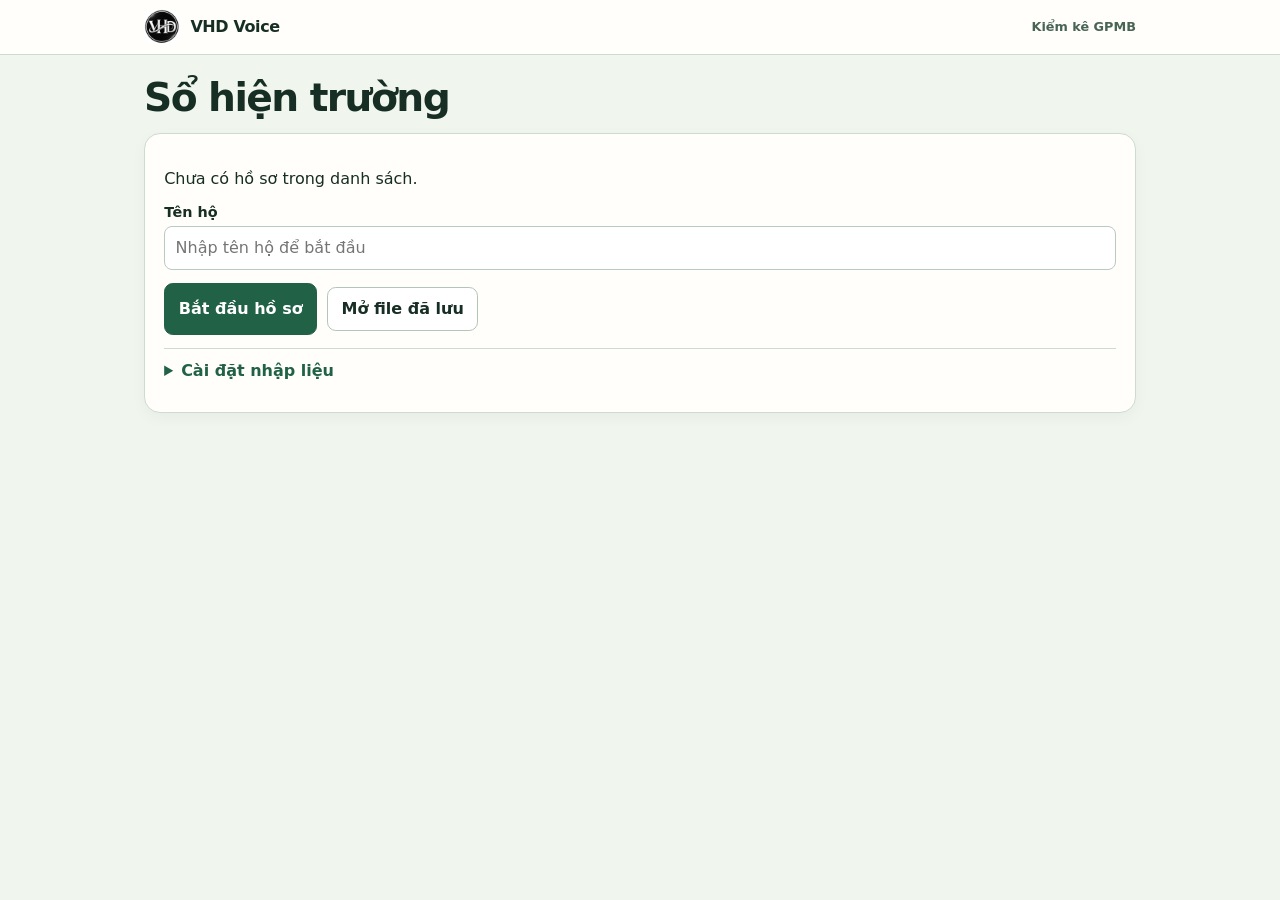
<file: index.html>
<!doctype html>
<html lang="vi">
<head>
  <meta charset="utf-8">
  <meta name="viewport" content="width=device-width, initial-scale=1">
  <meta name="theme-color" content="#fffefa">
  <title>VHD Voice · Nhập liệu hiện trường</title>
  <link rel="manifest" href="./manifest.webmanifest">
  <link rel="apple-touch-icon" sizes="180x180" href="./assets/icon-180.png">
  <link rel="stylesheet" href="./field.css?v=2.7">
  <link rel="stylesheet" href="./report.css">
  <script type="module" src="./unified.mjs?v=2.7.1"></script>
</head>
<body>
  <header class="topbar">
    <div class="shell brand-bar">
      <div class="brand-mark"><img src="./assets/icon-192.png" width="36" height="36" alt=""> VHD Voice</div>
      <span class="brand-context">Kiểm kê GPMB</span>
    </div>
  </header>
  <main class="shell">
    <h1>Sổ hiện trường</h1>
    <section class="panel household" aria-label="Hồ sơ hộ">
      <div id="session-controls" hidden>
        <p class="household-label">Hồ sơ đang mở</p>
        <h2 id="active-household"></h2>
        <p id="backup-status" role="status"></p>
        <div class="form-actions">
          <button type="button" class="secondary" id="update-file">Cập nhật file</button>
          <button type="button" class="secondary" id="export-pdf">Xuất PDF</button>
          <button type="button" class="text-button" id="close-household">Đóng hồ sơ</button>
          <button type="button" class="text-button danger-text" id="trash-household">Xóa hồ sơ</button>
        </div>
      </div>
      <div id="household-picker">
        <label id="saved-households-label">Chọn hồ sơ hộ<select id="saved-households"></select></label>
        <p id="no-households" hidden>Chưa có hồ sơ trong danh sách.</p>
      </div>
      <div id="new-household-fields">
        <label>Tên hộ
          <input id="household-name" autocomplete="name" placeholder="Nhập tên hộ để bắt đầu">
        </label>
      </div>
      <div class="form-actions">
        <button type="button" class="primary" id="new-household">Bắt đầu hồ sơ</button>
        <button type="button" class="secondary" id="open-file">Mở file đã lưu</button>
        <button type="button" class="secondary" id="backup-all" hidden>Sao lưu toàn bộ</button>
        <input id="file-input" type="file" accept=".json,application/json" hidden>
      </div>
      <details class="input-settings">
        <summary>Cài đặt nhập liệu</summary>
        <label class="setting-option">
          <input type="checkbox" id="catalog-suggestions" aria-describedby="catalog-suggestions-help" checked>
          Gợi ý tên theo bảng giá
        </label>
        <p id="catalog-suggestions-help">Ưu tiên tên đã lưu trong hồ sơ đang mở, sau đó gợi ý theo thứ tự bảng giá. Tắt để chỉ dùng tên đã lưu.</p>
      </details>
      <details id="trash" hidden>
        <summary>Hồ sơ đã xóa</summary>
        <ul id="trash-list"></ul>
      </details>
    </section>
    <p id="status" class="status" role="status" hidden></p>
    <div class="columns" id="workspace" data-view="entry" hidden>
      <nav class="workspace-nav" aria-label="Sổ hiện trường">
        <button type="button" data-workspace-view="entry" aria-controls="entry-panel" aria-pressed="true">Nhập tài sản</button>
        <button type="button" data-workspace-view="saved" aria-controls="saved-panel" aria-pressed="false">
          Đã lưu <span class="count" id="workspace-count">0</span>
        </button>
      </nav>
      <div class="choices" role="group" aria-label="Loại tài sản">
        <button type="button" data-mode="house" aria-pressed="true">Nhà/Công trình</button>
        <button type="button" data-mode="tree" aria-pressed="false">Cây</button>
      </div>
      <section class="panel" id="entry-panel" aria-label="Nhập tài sản">
        <form id="asset-form" novalidate>
          <div class="voice">
            <div class="voice-actions">
              <button type="button" class="secondary" id="stop" hidden>Dừng mic</button>
              <button type="button" class="secondary" id="keyboard-dictation" aria-pressed="false">Bàn phím iPhone</button>
            </div>
            <p id="guide" class="guide"></p>

          </div>
          <div class="fields">
            <label>Tiêu đề <span class="unit">(nếu có)</span>
              <input id="title" autocomplete="off" placeholder="Ví dụ: Công trình chính">
            </label>
            <div class="name-field">
              <label for="name" id="name-label">Tên tài sản</label>
              <input id="name" autocomplete="off" role="combobox" aria-autocomplete="list"
                aria-controls="name-suggestions" aria-expanded="false">
              <ul id="name-suggestions" role="listbox" aria-labelledby="name-label" hidden></ul>
            </div>
            <label id="spec-field">Thông số kỹ thuật
              <textarea id="spec" rows="2" inputmode="none" autocomplete="off" aria-describedby="spec-preview"></textarea>
            </label>
            <p id="spec-preview" class="status">Phép tính: —</p>
            <div class="measurements" id="tree-fields" hidden>
              <label>Đường kính <span class="unit">(cm)</span>
                <input id="diameter" inputmode="none" autocomplete="off" placeholder="Nếu có">
              </label>
              <label>Chiều cao <span class="unit">(m)</span>
                <input id="height" inputmode="none" autocomplete="off" placeholder="Nếu có">
              </label>
              <label>Số lượng <span class="unit">(cây)</span>
                <input id="quantity" inputmode="none" autocomplete="off">
              </label>
            </div>
            <div id="math-keys" role="group" aria-label="Bàn phím số" hidden>
              <div class="math-keys">
                <button type="button" data-key="7">7</button><button type="button" data-key="8">8</button><button type="button" data-key="9">9</button><button type="button" data-key="backspace" aria-label="Xóa ký tự">xóa</button><button type="button" data-key="clear" aria-label="Xóa nội dung ô">AC</button>
                <button type="button" data-key="4">4</button><button type="button" data-key="5">5</button><button type="button" data-key="6">6</button><button type="button" data-key="x">x</button><button type="button" data-key="/">/</button>
                <button type="button" data-key="1">1</button><button type="button" data-key="2">2</button><button type="button" data-key="3">3</button><button type="button" data-key="+">+</button><button type="button" data-key="-">-</button>
                <button type="button" data-key="0">0</button><button type="button" data-key=",">,</button><button type="button" data-key="(">(</button><button type="button" data-key=")">)</button>
              </div>
              <button type="button" class="text-button" id="number-dictation">Bàn phím iPhone</button>
            </div>
            <div class="form-actions">
              <button type="button" class="text-button" id="cancel" disabled>Xóa nhập</button>
              <button type="submit" class="primary" id="save">Lưu tài sản</button>
            </div>
          </div>
        </form>
      </section>
      <section class="panel saved" id="saved-panel" aria-labelledby="saved-title">
        <div class="saved-heading">
          <h2 id="saved-title" tabindex="-1">Tài sản đã lưu</h2>
          <span id="count" class="count" aria-label="Số tài sản đã lưu">0</span>
        </div>
        <p id="empty" class="empty">Chưa có tài sản nào.</p>
        <ul id="assets"></ul>
        <p class="storage-note">Dữ liệu lưu trong trình duyệt này.</p>
      </section>
    </div>
  </main>
  <dialog id="household-confirm" aria-labelledby="confirm-message">
    <form method="dialog">
      <p id="confirm-message"></p>
      <div class="form-actions">
        <button class="secondary" value="no" autofocus>Không</button>
        <button class="primary" value="yes">Có</button>
      </div>
    </form>
  </dialog>
  <dialog id="device-keyboard" aria-labelledby="device-keyboard-title">
    <form method="dialog">
      <label id="device-keyboard-title" for="device-keyboard-input"></label>
      <textarea id="device-keyboard-input" rows="3" inputmode="text" autocomplete="off" autofocus></textarea>
      <div class="form-actions">
        <button class="secondary" value="cancel">Hủy</button>
        <button class="primary" value="apply">Dùng nội dung</button>
      </div>
    </form>
  </dialog>
</body>
</html>
</file>
<file: field.css>
:root {
  color-scheme: light;
  font-family: system-ui, "Segoe UI", sans-serif;
  color: #172e24;
  background: #f0f5ee;
  --brand: #216247;
  --ink: #172e24;
  --paper: #fffefa;
  --soft: #e0eee3;
  --line: #cddbd0;
  --muted: #486454;
}

* { box-sizing: border-box; }
[hidden] { display: none !important; }
body { margin: 0; }
button, input, select, textarea { font: inherit; }
button { min-height: 44px; cursor: pointer; }
button:disabled { cursor: default; opacity: .58; }
button:focus-visible, input:focus-visible, select:focus-visible, textarea:focus-visible {
  outline: 3px solid #218669;
  outline-offset: 3px;
}

.shell { max-width: 64rem; padding-inline: 1rem; margin-inline: auto; }
.topbar { background: var(--paper); border-bottom: 1px solid var(--line); padding-block: .55rem; }
.brand-bar, .brand-mark { display: flex; align-items: center; gap: .65rem; }
.brand-bar { justify-content: space-between; }
.brand-mark { font-weight: 780; letter-spacing: -.025em; }
.brand-mark img { display: block; border-radius: .6rem; }
.brand-context { color: var(--muted); font-size: .8rem; font-weight: 650; }
h1 { margin: 1.25rem 0 .85rem; font-size: clamp(1.65rem, 5vw, 2.45rem); letter-spacing: -.04em; }
h2 { margin: 0; font-size: 1.15rem; }
.columns { display: grid; grid-template-columns: minmax(0, 7fr) minmax(0, 5fr); gap: .8rem; padding-bottom: 2rem; align-items: start; }
.panel { background: var(--paper); border: 1px solid var(--line); border-radius: 1rem; padding: clamp(.8rem, 3vw, 1.2rem); box-shadow: 0 .3rem .9rem #183b280a; }
.workspace-nav { display: none; }
.choices, .workspace-nav { gap: .25rem; padding: .25rem; background: var(--soft); border-radius: .75rem; }
.choices { grid-column: 1 / -1; display: grid; grid-template-columns: 3fr 2fr; width: min(100%, 27rem); }
.choices button, .workspace-nav button { border: 1px solid transparent; border-radius: .6rem; background: none; color: var(--muted); font-weight: 700; }
.choices [aria-pressed="true"], .workspace-nav [aria-pressed="true"] { background: var(--paper); border-color: var(--line); color: var(--brand); }
.workspace-nav .count { margin-inline-start: .25rem; }
.voice { margin-block-end: 1rem; padding: .75rem; background: #eef5ed; border-radius: .75rem; }
.voice-actions { display: flex; align-items: stretch; flex-wrap: wrap; gap: .55rem; }
.primary, .secondary, .text-button { border-radius: .55rem; padding: .55rem .85rem; font-weight: 650; }
.primary { flex: 1; min-height: 52px; background: var(--brand); border: 1px solid var(--brand); color: #fff; }
.secondary { background: white; border: 1px solid #afc6b9; color: var(--ink); }
.text-button { border: 1px solid transparent; color: var(--brand); background: transparent; }
.guide, .status { margin: .65rem 0 0; font-size: .9rem; line-height: 1.5; color: var(--muted); }
.status { color: var(--ink); font-weight: 650; }
.status[data-tone="error"] { color: #8c321f; }
.fields, .measurements { display: grid; gap: .85rem; }
.measurements { grid-template-columns: repeat(3, minmax(0, 1fr)); gap: .55rem; }
label { display: block; font-weight: 600; font-size: .9rem; }
.unit, .storage-note { font-weight: 400; color: var(--muted); }
input, select, textarea {
  display: block;
  width: 100%;
  min-height: 44px;
  margin-top: .35rem;
  padding: .55rem .65rem;
  border: 1px solid #b8cbc0;
  border-radius: .5rem;
  color: inherit;
  background: #fff;
  font-size: 1rem;
  font-weight: 400;
}
input:read-only, textarea:read-only { background: #f4f8f5; }
textarea { resize: vertical; }
.name-field { position: relative; min-width: 0; }
#name-suggestions {
  position: absolute;
  z-index: 1;
  inset: calc(100% + .25rem) 0 auto;
  max-height: 11rem;
  overflow-y: auto;
  margin: 0;
  padding: 0;
  list-style: none;
  border: 1px solid #b8cbc0;
  border-radius: .5rem;
  background: #fff;
  box-shadow: 0 .3rem .8rem #15382f23;
}
#name-suggestions li {
  display: flex;
  align-items: center;
  min-height: 44px;
  padding: .5rem .65rem;
  overflow-wrap: anywhere;
  cursor: pointer;
}
#name-suggestions li + li { border-top: 1px solid var(--line); }
#name-suggestions li:hover, #name-suggestions [aria-selected="true"] { background: #e7f2eb; }
.form-actions, .saved-heading { display: flex; align-items: center; gap: .6rem; flex-wrap: wrap; }
.count { color: var(--brand); background: var(--soft); padding: .12rem .55rem; border-radius: 1rem; font-size: .85rem; font-weight: 700; font-variant-numeric: tabular-nums; }
.empty { color: var(--muted); margin-block: .9rem; }
#assets { margin: .8rem 0 0; padding: 0; list-style: none; }
.asset { display: flex; justify-content: space-between; gap: .45rem; align-items: center; flex-wrap: wrap; padding: .6rem 0; border-top: 1px solid var(--line); }
.asset-content { flex: 1 1 8rem; min-width: 0; }
.asset-name { margin: .22rem 0; font-weight: 680; overflow-wrap: anywhere; }
.asset-detail { margin: .25rem 0; color: var(--muted); font-size: .9rem; white-space: pre-wrap; overflow-wrap: anywhere; }
.storage-note { margin: .85rem 0 0; font-size: .875rem; }
@media (max-width: 43rem) {
  .columns { grid-template-columns: 1fr; }
  .workspace-nav { display: grid; grid-template-columns: 1fr 1fr; }
  .choices { width: 100%; }
  #workspace[data-view="entry"] #saved-panel, #workspace[data-view="saved"] #entry-panel { display: none; }
}
@media (max-width: 22rem) {
  .shell { padding-inline: .65rem; }
  .measurements { grid-template-columns: 1fr 1fr; }
}
#math-keys { padding: .45rem; background: #eef5ed; border-radius: .8rem; }
.math-keys {
  display: grid;
  grid-template-columns: repeat(5, minmax(0, 1fr));
  gap: .25rem;
}
.math-keys button {
  min-height: 4rem;
  padding-inline: .2rem;
  border: 1px solid var(--line);
  border-radius: .55rem;
  background: var(--paper);
  color: var(--ink);
  font-size: 1.5rem;
  font-weight: 700;
}
.math-keys button[data-key="backspace"], .math-keys button[data-key="clear"] { font-size: 1.125rem; background: var(--soft); }
.math-keys button:not(:disabled):active { background: #d1e8d8; }
.asset-heading { margin-block: .35rem; padding: .45rem .6rem; border: 1px solid var(--line); border-inline-start: 3px solid var(--brand); border-radius: .6rem; background: #eef5ed; }
.asset-heading .asset-name { color: var(--ink); font-size: 1rem; font-weight: 750; }
.asset-title-label { display: block; color: var(--brand); font-size: .75rem; font-weight: 700; }
.asset-actions { display: flex; flex-wrap: wrap; justify-content: flex-end; gap: .25rem; }
.asset-actions button { min-width: 44px; padding-inline: .5rem; border-color: var(--line); background: var(--paper); }
.household { margin-bottom: 1rem; }
.household .form-actions { margin-top: .8rem; }
.household .primary { flex: 0 1 auto; }
.household-label { margin: 0 0 .25rem; color: var(--muted); font-size: .8rem; font-weight: 650; }
#active-household { font-size: clamp(1.25rem, 4vw, 1.65rem); font-weight: 750; overflow-wrap: anywhere; }
#backup-status { margin: .45rem 0 0; color: var(--muted); font-size: .85rem; }
#household-picker { margin-bottom: .85rem; }
.input-settings { margin-top: .85rem; border-top: 1px solid var(--line); }
.input-settings summary { padding-block: .75rem; color: var(--brand); font-weight: 700; cursor: pointer; }
.setting-option { display: flex; align-items: center; gap: .55rem; min-height: 44px; cursor: pointer; }
.setting-option input { flex: none; width: 1.15rem; height: 1.15rem; min-height: 0; margin: 0; accent-color: var(--brand); }
#catalog-suggestions-help { margin: 0 0 .5rem; color: var(--muted); font-size: .85rem; }
#spec { touch-action: manipulation; }
#household-confirm { width: min(27rem, calc(100% - 2rem)); border: 1px solid var(--line); border-radius: 1rem; padding: 1.15rem; color: var(--ink); }
#household-confirm::backdrop { background: #15382f66; }
#household-confirm p { margin-top: 0; line-height: 1.5; }
.danger-text { color: #8c321f; }
#trash { margin-top: .85rem; }
#trash summary { cursor: pointer; font-weight: 650; }
#trash-list li + li { margin-top: .5rem; }
#device-keyboard { width: min(31rem, calc(100% - 2rem)); border: 1px solid var(--line); border-radius: 1rem; padding: 1.15rem; color: var(--ink); }
#device-keyboard::backdrop { background: #15382f66; }
#device-keyboard .form-actions { margin-top: .8rem; }
</file>
<file: report.css>
.show-report > :not(#household-report) { display: none !important; }
.household-report { color: #111; font: 15px/1.5 Arial, sans-serif; }
.report-toolbar { max-width: 210mm; margin: 1rem auto; padding: 0 1rem; display: flex; flex-wrap: wrap; gap: .7rem; }
.report-toolbar p { flex-basis: 100%; margin: 0; }
.report-sheet { max-width: 210mm; margin: 1rem auto; padding: 15mm; background: white; box-sizing: border-box; }
.report-sheet h1 { text-align: center; font-size: 20px; margin: 0 0 1rem; }
.report-household { font-weight: bold; }
.report-sheet h2 { font-size: 16px; margin: 1.3rem 0 .6rem; break-after: avoid; page-break-after: avoid; }
.report-sheet table { width: 100%; border-collapse: collapse; table-layout: fixed; }
.report-sheet th, .report-sheet td { border: 1px solid #222; padding: 8px; vertical-align: top; white-space: pre-wrap; overflow-wrap: anywhere; }
.report-sheet th { background: #eee; text-align: center; font-weight: bold; }
.report-sheet th:first-child { width: 38%; }
.report-sheet td:not(:first-child) { text-align: center; }
.report-section:first-of-type td { text-align: left; }
.report-sheet .report-group { font-weight: bold; text-align: left; background: #f5f5f5; }
.report-sheet thead { display: table-header-group; }
.report-sheet tr { break-inside: avoid; page-break-inside: avoid; }
.report-sr-only { position: absolute; width: 1px; height: 1px; overflow: hidden; clip: rect(0, 0, 0, 0); }
@media (max-width: 600px) {
  .report-sheet { padding: 12px; }
  .report-sheet th, .report-sheet td { padding: 5px; font-size: 12px; }
}
@page { size: A4 portrait; margin: 15mm; }
@media print {
  :root { background: white; }
  body.show-report { background: white; margin: 0; }
  .report-toolbar { display: none !important; }
  .report-sheet { width: 100%; max-width: none; padding: 0; margin: 0; }
  .report-sheet th, .report-sheet td { font-size: 11pt; padding: 6pt; }
  .report-sheet { print-color-adjust: exact; -webkit-print-color-adjust: exact; }
}
</file>
